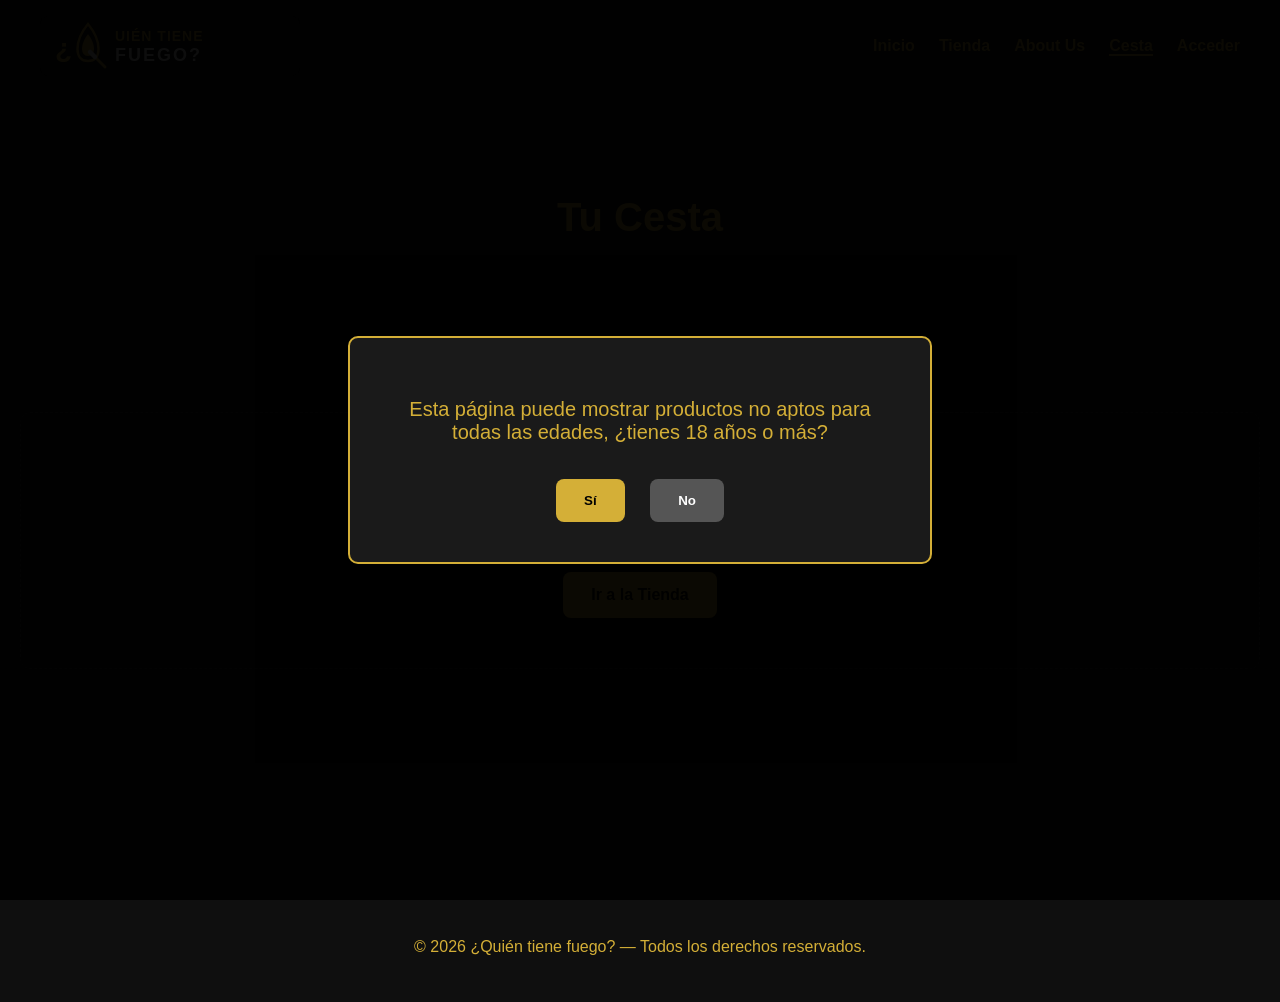
<file: cesta.html>
<!DOCTYPE html>
<html lang="es">
<head>
  <meta charset="UTF-8">
  <meta name="viewport" content="width=device-width, initial-scale=1.0">
  <title>Cesta de Compra - ¿Quién tiene fuego?</title>
  <link rel="stylesheet" href="styles.css">
</head>
<body>

  <header class="main-header full-width">
    <nav class="menu">
      <div class="logo">
        <a href="index.html">
          <img src="logo.svg" alt="Logo ¿Quién tiene fuego?" style="height: 60px; display: block;">
        </a>
      </div>
      <ul>
        <li><a href="index.html">Inicio</a></li>
        <li><a href="tienda.html">Tienda</a></li>
        <li><a href="about_us.html">About Us</a></li>
        <li><a href="cesta.html" class="active">Cesta <span id="cart-count" style="background:#d4af37; color:black; padding:2px 6px; border-radius:50%; font-size:12px; display:none;">0</span></a></li>
        <li id="nav-account-item"></li>
      </ul>
    </nav>
  </header>

  <section class="hero" style="height: 250px;">
    <div class="hero-text">Tu Cesta</div>
  </section>

  <section class="full-width cart-section">
    <div class="cart-container">
      
      <div class="cart-items" id="cart-items-container"></div>

      <div id="empty-cart-msg" style="display:none; text-align: center; padding: 50px; border: 1px dashed #333; border-radius: 10px; grid-column: 1 / -1;">
        <h3 style="color: #fff; margin-bottom: 20px;">Tu cesta está vacía</h3>
        <p style="color: #888; margin-bottom: 30px;">Añade algo desde la tienda.</p>
        <a href="tienda.html" class="btn">Ir a la Tienda</a>
      </div>

      <div class="cart-summary" id="cart-summary-box">
        <h2>Resumen</h2>
        <div class="summary-row">
          <span>Subtotal</span>
          <span id="subtotal">$0.00</span>
        </div>
        <div class="summary-row">
          <span>Envío</span>
          <span>Gratis</span>
        </div>
        <hr style="border-color: #333; margin: 15px 0;">
        <div class="summary-row total">
          <span>Total</span>
          <span id="final-total">$0.00</span>
        </div>
        
        <!-- NUEVO BOTÓN QUE LLEVA A LA PASARELA DE PAGO -->
        <a href="checkout.html" class="btn full-width-btn" style="display:block; box-sizing:border-box;">FINALIZAR COMPRA</a>
        
        <button class="btn full-width-btn" style="background:#333; color:#fff; margin-top:10px;" onclick="clearCart()">VACIAR CESTA</button>
      </div>

    </div>
  </section>

  <footer class="footer full-width">
    <p>&copy; 2026 ¿Quién tiene fuego? — Todos los derechos reservados.</p>
  </footer>

  <script src="account.js"></script>
  <script src="cart.js"></script>
  <script>
    function loadCart() {
      const cart = JSON.parse(localStorage.getItem('cart')) || [];
      const container = document.getElementById('cart-items-container');
      const emptyMsg = document.getElementById('empty-cart-msg');
      const summaryBox = document.getElementById('cart-summary-box');

      container.innerHTML = '';

      if (cart.length === 0) {
        emptyMsg.style.display = 'block';
        summaryBox.style.display = 'none';
        return;
      } else {
        emptyMsg.style.display = 'none';
        summaryBox.style.display = 'block';
      }

      cart.forEach((product, index) => {
        const productHTML = `
          <div class="cart-item">
            <img src="${product.img}" alt="${product.name}">
            <div class="cart-item-details">
              <h3>${product.name}</h3>
              <p class="item-price-display">$${product.price.toFixed(2)}</p>
            </div>
            <div class="cart-item-actions">
              <input type="number" value="${product.qty}" min="1" class="qty-input" onchange="updateQty(${index}, this.value)">
              <button class="remove-btn" onclick="removeItem(${index})">Eliminar</button>
            </div>
          </div>
        `;
        container.innerHTML += productHTML;
      });

      updateTotals(cart);
    }

    function updateTotals(cart) {
      let total = 0;
      cart.forEach(item => { total += item.price * item.qty; });
      document.getElementById('subtotal').innerText = '$' + total.toFixed(2);
      document.getElementById('final-total').innerText = '$' + total.toFixed(2);
    }

    function updateQty(index, newQty) {
      let cart = JSON.parse(localStorage.getItem('cart'));
      if (newQty < 1) newQty = 1;
      cart[index].qty = parseInt(newQty);
      localStorage.setItem('cart', JSON.stringify(cart));
      updateTotals(cart);
      updateCartCount();
    }

    function removeItem(index) {
      let cart = JSON.parse(localStorage.getItem('cart'));
      cart.splice(index, 1);
      localStorage.setItem('cart', JSON.stringify(cart));
      loadCart();
      updateCartCount();
    }

    function clearCart() {
      localStorage.removeItem('cart');
      loadCart();
      updateCartCount();
    }

    window.addEventListener('load', loadCart);
  </script>
</body>
</html>
</file>
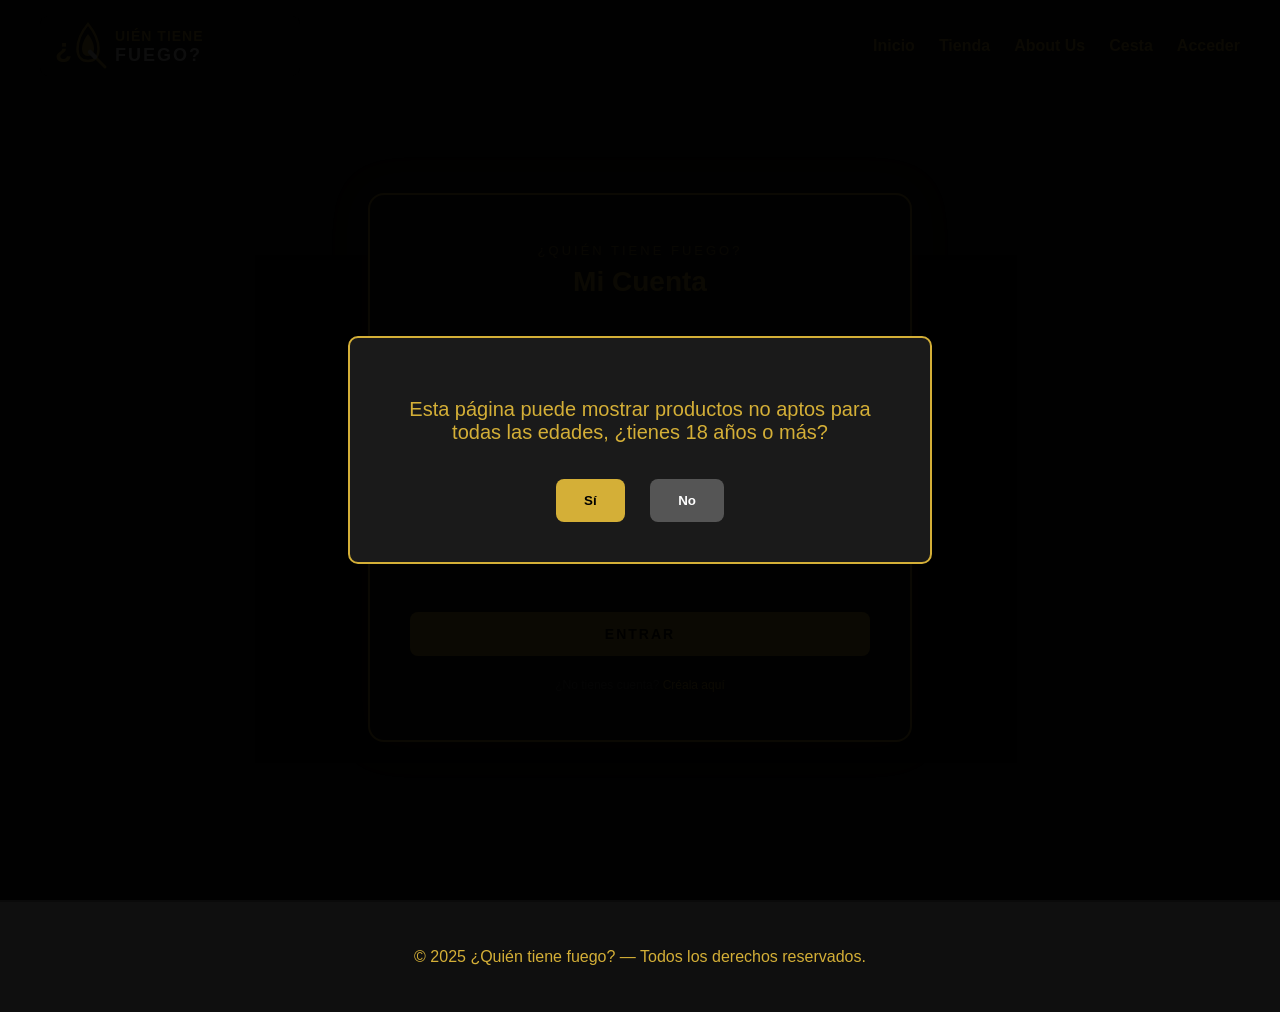
<file: checkout.html>
<!DOCTYPE html>
<html lang="es">
<head>
  <meta charset="UTF-8">
  <meta name="viewport" content="width=device-width, initial-scale=1.0">
  <title>Finalizar Compra - ¿Quién tiene fuego?</title>
  <link rel="stylesheet" href="styles.css">
  <style>
    .checkout-grid { display: grid; grid-template-columns: 1.5fr 1fr; gap: 30px; margin: 40px auto; max-width: 1200px; padding: 0 20px; }
    .checkout-box { background: #1a1a1a; border: 1px solid #d4af37; border-radius: 12px; padding: 30px; }
    .checkout-box h2 { color: #d4af37; margin-top: 0; border-bottom: 1px solid #333; padding-bottom: 15px; }
    .card-element { display: flex; gap: 10px; margin-top: 10px; }
    #loader { display: none; text-align: center; margin-top: 20px; color: #d4af37; font-weight: bold; }
    @media (max-width: 800px) { .checkout-grid { grid-template-columns: 1fr; } }
  </style>
</head>
<body>

  <header class="main-header full-width">
    <nav class="menu">
      <div class="logo">
        <a href="index.html">
          <img src="logo.svg" alt="Logo ¿Quién tiene fuego?" style="height: 60px; display: block;">
        </a>
      </div>
      <ul>
        <li><a href="index.html">Inicio</a></li>
        <li><a href="tienda.html">Tienda</a></li>
        <li><a href="about_us.html">About Us</a></li>
        <li><a href="cesta.html">Cesta</a></li>
        <li id="nav-account-item"></li>
      </ul>
    </nav>
  </header>

  <div class="checkout-grid">
    <!-- Formulario de Pago y Envío -->
    <div class="checkout-box">
      <h2>1. Dirección de Envío</h2>
      <form id="payment-form" onsubmit="procesarPago(event)">
        <div class="form-group" style="margin-bottom: 15px;">
          <label>Dirección completa</label>
          <input type="text" placeholder="Calle, número, piso, puerta..." required>
        </div>
        <div class="card-element" style="margin-bottom: 30px;">
          <div class="form-group" style="flex: 1;"><label>Ciudad</label><input type="text" required></div>
          <div class="form-group" style="flex: 1;"><label>Código Postal</label><input type="text" required></div>
        </div>

        <h2>2. Pago Seguro (Simulado)</h2>
        <div class="form-group" style="margin-bottom: 15px;">
          <label>Titular de la tarjeta</label>
          <input type="text" placeholder="Nombre como aparece en la tarjeta" required>
        </div>
        <div class="form-group" style="margin-bottom: 15px;">
          <label>Número de Tarjeta</label>
          <input type="text" placeholder="0000 0000 0000 0000" maxlength="16" required>
        </div>
        <div class="card-element">
          <div class="form-group" style="flex: 1;"><label>Caducidad (MM/AA)</label><input type="text" placeholder="12/25" required></div>
          <div class="form-group" style="flex: 1;"><label>CVV</label><input type="password" placeholder="123" maxlength="3" required></div>
        </div>

        <button type="submit" class="btn full-width-btn" style="margin-top: 30px; font-size: 18px;" id="pay-btn">PAGAR AHORA</button>
        <div id="loader">Procesando pago seguro... ⏳</div>
      </form>
    </div>

    <!-- Resumen del Pedido -->
    <div class="checkout-box" style="height: fit-content;">
      <h2>Resumen de tu pedido</h2>
      <div id="checkout-items" style="margin-bottom: 20px;"></div>
      <hr style="border-color: #333;">
      <div style="display: flex; justify-content: space-between; font-size: 22px; font-weight: bold; color: #d4af37; margin-top: 15px;">
        <span>Total a pagar:</span>
        <span id="checkout-total">$0.00</span>
      </div>
    </div>
  </div>

  <script src="account.js"></script>
  <script>
    // 1. Cargar el resumen al abrir la página
    document.addEventListener('DOMContentLoaded', () => {
      const currentUser = JSON.parse(localStorage.getItem('currentUser'));
      if (!currentUser) {
        alert('Inicia sesión primero.');
        window.location.href = 'login.html';
        return;
      }

      const cart = JSON.parse(localStorage.getItem('cart')) || [];
      if (cart.length === 0) {
        window.location.href = 'tienda.html';
        return;
      }

      let total = 0;
      let itemsHTML = '';
      cart.forEach(item => {
        total += item.price * item.qty;
        itemsHTML += `
          <div style="display:flex; justify-content: space-between; color: #fff; margin-bottom: 10px; font-size: 14px;">
            <span>${item.qty}x ${item.name}</span>
            <span>$${(item.price * item.qty).toFixed(2)}</span>
          </div>
        `;
      });

      document.getElementById('checkout-items').innerHTML = itemsHTML;
      document.getElementById('checkout-total').innerText = '$' + total.toFixed(2);
    });

    // 2. Función que se ejecuta al darle a PAGAR
    async function procesarPago(e) {
      e.preventDefault();
      
      const btn = document.getElementById('pay-btn');
      const loader = document.getElementById('loader');
      const currentUser = JSON.parse(localStorage.getItem('currentUser'));
      const cart = JSON.parse(localStorage.getItem('cart')) || [];

      // Mostramos la animación de carga
      btn.style.display = 'none';
      loader.style.display = 'block';

      // Simulamos que el banco tarda 2 segundos en responder
      setTimeout(async () => {
        try {
          const respuesta = await fetch('procesar_pedido.php', {
            method: 'POST',
            headers: { 'Content-Type': 'application/json' },
            body: JSON.stringify({ usuario_id: currentUser.id, carrito: cart })
          });

          const resultado = await respuesta.json();

          if (resultado.success) {
            localStorage.removeItem('cart'); // Vaciamos la cesta
            alert('¡Pago aceptado! Tu número de pedido es #' + resultado.pedido_id);
            window.location.href = 'perfil.html';
          } else {
            alert('Error en el pago: ' + resultado.error);
            btn.style.display = 'block';
            loader.style.display = 'none';
          }
        } catch (error) {
          alert('Error conectando con el servidor.');
          btn.style.display = 'block';
          loader.style.display = 'none';
        }
      }, 2000);
    }
  </script>
</body>
</html>
</file>
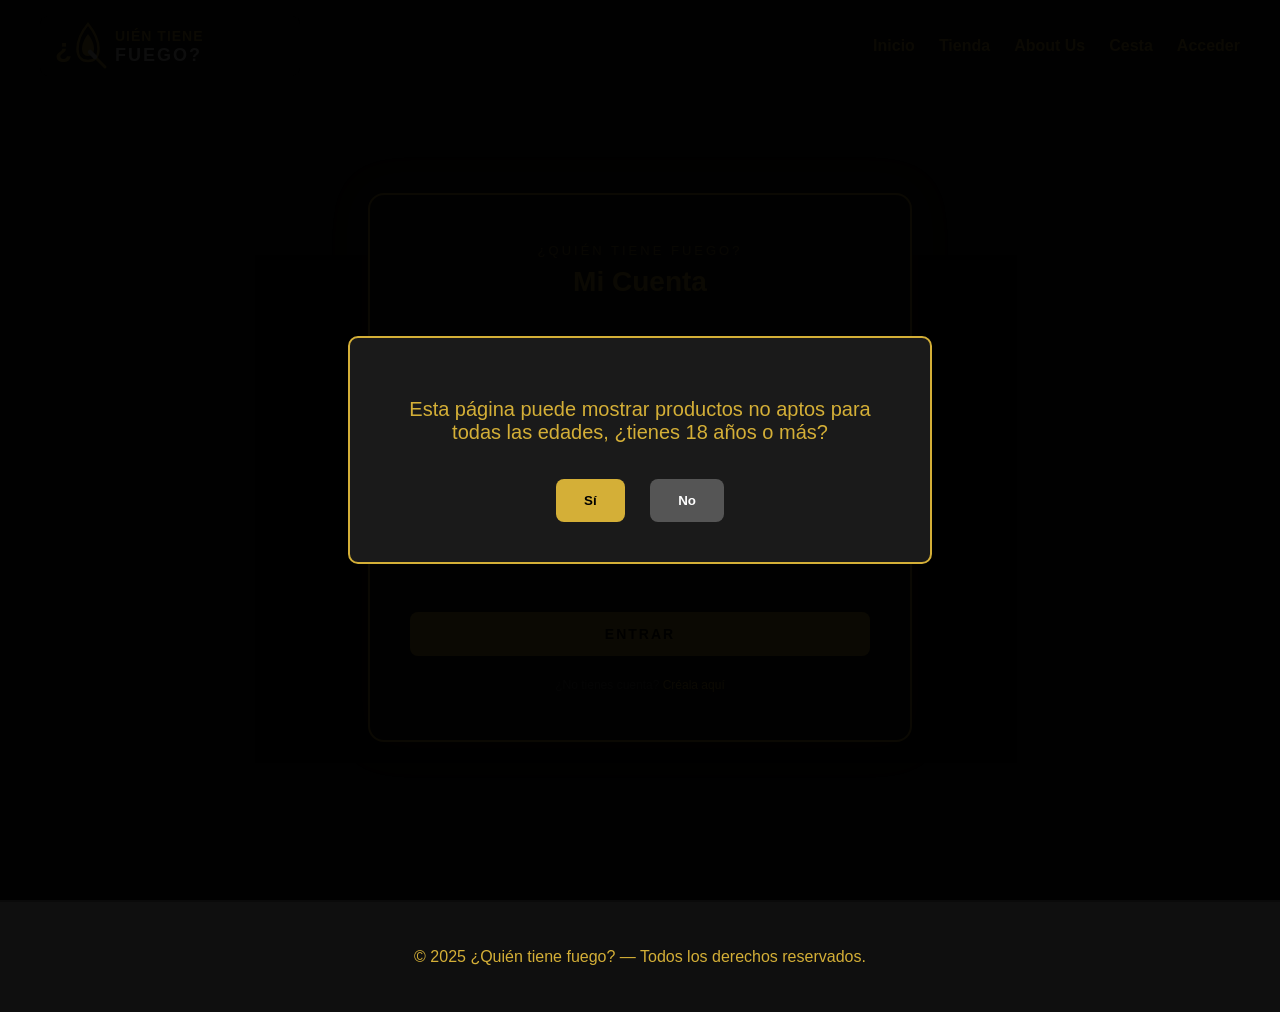
<file: login.html>
<!DOCTYPE html>
<html lang="es">
<head>
  <meta charset="UTF-8">
  <meta name="viewport" content="width=device-width, initial-scale=1.0">
  <title>Acceder - ¿Quién tiene fuego?</title>
  <link rel="stylesheet" href="styles.css">
</head>
<body>

  <header class="main-header full-width">
    <nav class="menu">
      <div class="logo">
        <a href="index.html">
          <img src="logo.svg" alt="Logo ¿Quién tiene fuego?" style="height: 60px; display: block;">
        </a>
      </div>
      <ul>
        <li><a href="index.html">Inicio</a></li>
        <li><a href="tienda.html">Tienda</a></li>
        <li><a href="about_us.html">About Us</a></li>
        <li><a href="cesta.html">Cesta <span id="cart-count" style="background:#d4af37; color:black; padding:2px 6px; border-radius:50%; font-size:12px; display:none;">0</span></a></li>
        <li id="nav-account-item"></li>
      </ul>
    </nav>
  </header>

  <section class="auth-section">
    <div class="auth-container">
      <div class="auth-logo">¿Quién tiene fuego?</div>
      <h1 class="auth-title">Mi Cuenta</h1>

      <div class="auth-tabs">
        <div class="auth-tab active" id="tab-login" onclick="switchTab('login')">Iniciar sesión</div>
        <div class="auth-tab" id="tab-register" onclick="switchTab('register')">Crear cuenta</div>
      </div>

      <form class="auth-form visible" id="form-login" onsubmit="handleLogin(event)">
        <div class="form-group">
          <label for="login-email">Correo electrónico</label>
          <input type="email" id="login-email" placeholder="tu@correo.com" required>
        </div>
        <div class="form-group">
          <label for="login-password">Contraseña</label>
          <input type="password" id="login-password" placeholder="••••••••" required>
        </div>
        <div class="auth-error" id="login-error"></div>
        <button type="submit" class="auth-btn">Entrar</button>
        <div class="auth-divider">¿No tienes cuenta? <a onclick="switchTab('register')">Créala aquí</a></div>
      </form>

      <form class="auth-form" id="form-register" onsubmit="handleRegister(event)">
        <div class="form-group">
          <label for="reg-name">Nombre completo</label>
          <input type="text" id="reg-name" placeholder="Tu nombre" required>
        </div>
        <div class="form-group">
          <label for="reg-email">Correo electrónico</label>
          <input type="email" id="reg-email" placeholder="tu@correo.com" required>
        </div>
        <div class="form-group">
          <label for="reg-password">Contraseña</label>
          <input type="password" id="reg-password" placeholder="Mínimo 6 caracteres" minlength="6" required>
        </div>
        <div class="form-group">
          <label for="reg-confirm">Repetir contraseña</label>
          <input type="password" id="reg-confirm" placeholder="Repite la contraseña" required>
        </div>
        <div class="auth-error" id="register-error"></div>
        <button type="submit" class="auth-btn">Crear cuenta</button>
        <div class="auth-divider">¿Ya tienes cuenta? <a onclick="switchTab('login')">Inicia sesión</a></div>
      </form>
    </div>
  </section>

  <footer class="footer full-width">
    <p>&copy; 2025 ¿Quién tiene fuego? — Todos los derechos reservados.</p>
  </footer>

  <script src="account.js"></script>
  <script src="cart.js"></script>
  <script>
    window.addEventListener('load', () => {
      if (localStorage.getItem('currentUser')) {
        window.location.href = 'index.html';
      }
    });

    function switchTab(tab) {
      document.getElementById('form-login').classList.remove('visible');
      document.getElementById('form-register').classList.remove('visible');
      document.getElementById('tab-login').classList.remove('active');
      document.getElementById('tab-register').classList.remove('active');

      document.getElementById('form-' + tab).classList.add('visible');
      document.getElementById('tab-' + tab).classList.add('active');
    }

    async function handleLogin(e) {
      e.preventDefault();
      
      const email = document.getElementById('login-email').value.trim();
      const password = document.getElementById('login-password').value;
      const errorEl = document.getElementById('login-error');
      
      errorEl.textContent = '';

      try {
        const respuesta = await fetch('login.php', {
          method: 'POST',
          headers: {
            'Content-Type': 'application/json'
          },
          body: JSON.stringify({ 
            email: email, 
            password: password 
          })
        });

        const resultado = await respuesta.json();

        if (resultado.error) {
          errorEl.textContent = resultado.error;
        } else if (resultado.success) {
          localStorage.setItem('currentUser', JSON.stringify(resultado.usuario));
          window.location.href = 'index.html';
        }

      } catch (error) {
        console.error("Error en la petición de login:", error);
        errorEl.textContent = 'Error de conexión con el servidor.';
      }
    }

    async function handleRegister(e) {
      e.preventDefault();
      
      const name = document.getElementById('reg-name').value.trim();
      const email = document.getElementById('reg-email').value.trim();
      const password = document.getElementById('reg-password').value;
      const confirm = document.getElementById('reg-confirm').value;
      const errorEl = document.getElementById('register-error');
      
      errorEl.textContent = '';

      if (password !== confirm) {
        errorEl.textContent = 'Las contraseñas no coinciden.';
        return;
      }

      try {
        const respuesta = await fetch('registro.php', {
          method: 'POST',
          headers: {
            'Content-Type': 'application/json'
          },
          body: JSON.stringify({ 
            nombre: name, 
            email: email, 
            password: password 
          })
        });

        const resultado = await respuesta.json();

        if (resultado.error) {
          errorEl.textContent = resultado.error;
        } else if (resultado.success) {
          alert('¡Cuenta creada con éxito! Ahora inicia sesión.');
          document.getElementById('form-register').reset();
          switchTab('login'); 
        }

      } catch (error) {
        console.error("Error en la petición:", error);
        errorEl.textContent = 'Error de conexión con el servidor.';
      }
    }
  </script>
</body>
</html>
</file>
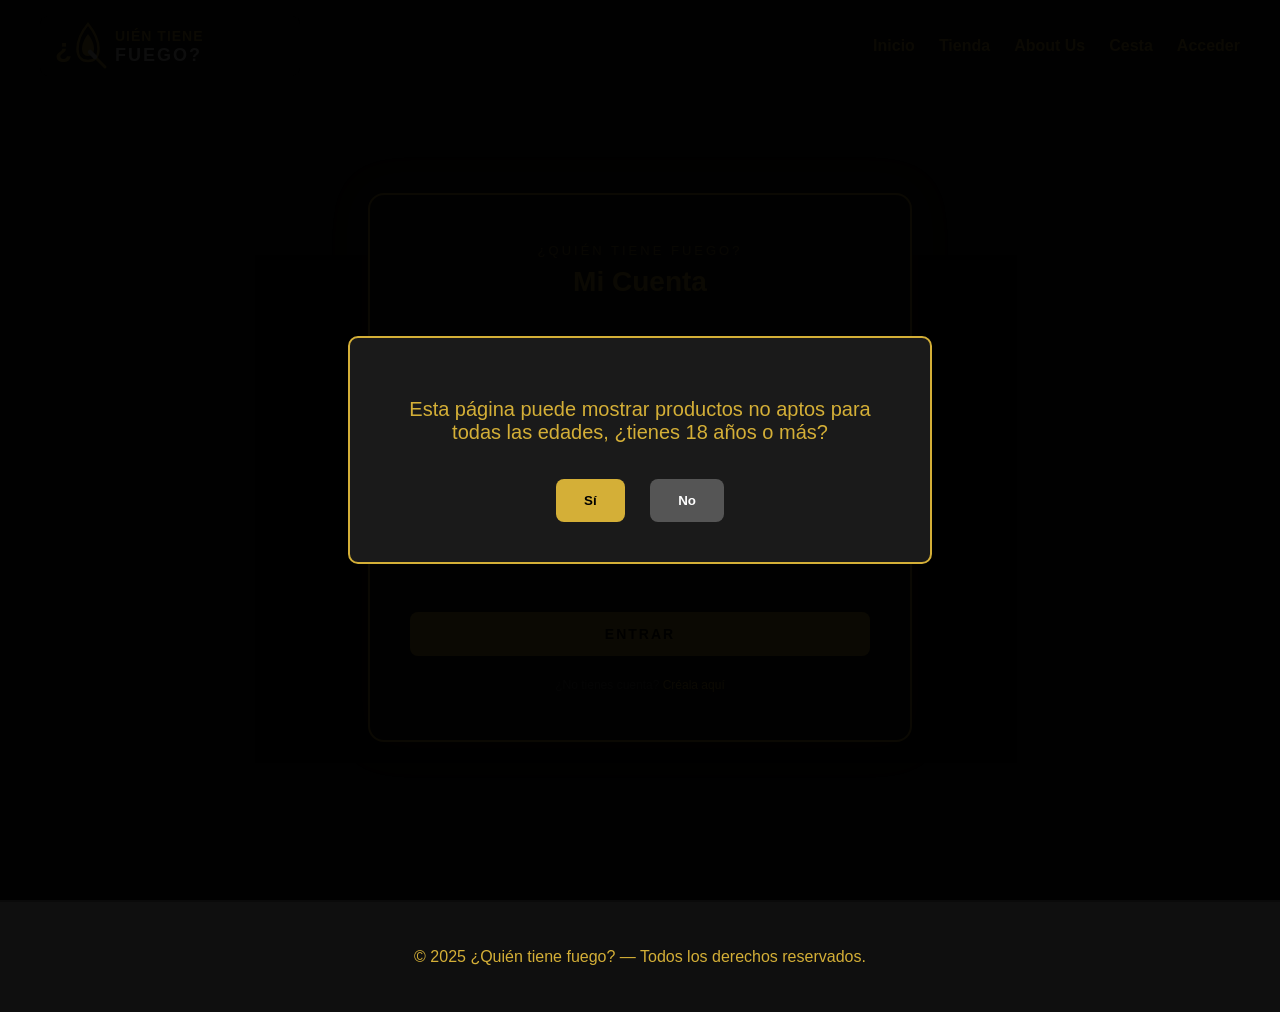
<file: perfil.html>
<!DOCTYPE html>
<html lang="es">
<head>
  <meta charset="UTF-8">
  <meta name="viewport" content="width=device-width, initial-scale=1.0">
  <title>Mi Perfil - ¿Quién tiene fuego?</title>
  <link rel="stylesheet" href="styles.css">
</head>
<body>

  <header class="main-header full-width">
    <nav class="menu">
      <div class="logo">
        <a href="index.html">
          <img src="logo.svg" alt="Logo ¿Quién tiene fuego?" style="height: 60px; display: block;">
        </a>
      </div>
      <ul>
        <li><a href="index.html">Inicio</a></li>
        <li><a href="tienda.html">Tienda</a></li>
        <li><a href="about_us.html">About Us</a></li>
        <li><a href="cesta.html">Cesta</a></li>
        <li id="nav-account-item"></li>
      </ul>
    </nav>
  </header>

  <section class="full-width profile-section">
    <div class="profile-container">
      
      <aside class="profile-card">
        <h2>Mi Perfil</h2>
        <div class="info-group">
          <label>Nombre de usuario</label>
          <p id="prof-name">Cargando...</p>
        </div>
        <div class="info-group">
          <label>Dirección registrada</label>
          <p id="prof-address">No especificada</p>
        </div>
        <div class="info-group">
          <label>Email</label>
          <p id="prof-email">Cargando...</p>
        </div>
      </aside>

      <main class="orders-container">
        <h2>Últimos Pedidos</h2>
        <div id="orders-list">
          <p style="color: #888;">Cargando tu historial de pedidos...</p>
        </div>
      </main>

    </div>
  </section>

  <script src="account.js"></script>
  <script>
    // Variable global para guardar los pedidos y poder usarlos al hacer click en el botón
    window.userOrders = [];

    document.addEventListener('DOMContentLoaded', async () => {
      const currentUser = JSON.parse(localStorage.getItem('currentUser'));

      if (!currentUser) {
        window.location.href = 'login.html'; // Protegemos la página
        return;
      }

      // Mostrar datos del usuario
      document.getElementById('prof-name').innerText = currentUser.name;
      document.getElementById('prof-email').innerText = currentUser.email;
      document.getElementById('prof-address').innerText = currentUser.address || "Dirección no especificada";

      // Cargar pedidos desde MySQL
      const list = document.getElementById('orders-list');

      try {
        const respuesta = await fetch(`get_pedidos.php?usuario_id=${currentUser.id}`);
        const orders = await respuesta.json();

        if (orders.error) {
           list.innerHTML = `<p style="color: red;">${orders.error}</p>`;
           return;
        }

        if (orders.length > 0) {
          list.innerHTML = '';
          window.userOrders = orders; // Guardamos en la variable global

          orders.forEach(order => {
            const fecha = new Date(order.fecha_pedido).toLocaleDateString('es-ES', {
                year: 'numeric', month: 'long', day: 'numeric', hour: '2-digit', minute: '2-digit'
            });

            // Creamos la lista de productos comprados en este pedido
            let detallesHTML = '';
            if (order.detalles && order.detalles.length > 0) {
              order.detalles.forEach(item => {
                detallesHTML += `
                  <li style="display: flex; align-items: center; gap: 10px; margin-bottom: 8px;">
                    <img src="${item.imagen_url}" style="width: 30px; height: 30px; object-fit: cover; border-radius: 4px;">
                    <span>${item.cantidad}x ${item.nombre}</span>
                    <span style="color:#888; margin-left:auto;">$${parseFloat(item.precio_unitario).toFixed(2)}/u</span>
                  </li>
                `;
              });
            }

            list.innerHTML += `
              <div class="order-item" style="flex-direction: column; align-items: stretch; gap: 15px;">
                <div style="display: flex; justify-content: space-between; align-items: center; border-bottom: 1px solid #333; padding-bottom: 10px;">
                  <div class="order-info">
                    <h4>Pedido #${order.id} <span style="font-size:12px; font-weight:normal; color:#d4af37;">(${order.estado})</span></h4>
                    <span>Fecha: ${fecha}</span>
                  </div>
                  <div class="order-price">$${parseFloat(order.total).toFixed(2)}</div>
                </div>
                
                <div class="order-details">
                  <ul style="list-style: none; padding: 0; margin: 0; color: #ccc; font-size: 14px;">
                    ${detallesHTML}
                  </ul>
                </div>

                <div style="text-align: right;">
                  <button class="btn" style="padding: 8px 16px; font-size: 14px;" onclick="repetirPedido(${order.id})">Repetir Pedido</button>
                </div>
              </div>
            `;
          });
        } else {
          list.innerHTML = '<p style="color: #888;">Todavía no has hecho ningún pedido.</p>';
        }
      } catch (error) {
        console.error("Error al cargar pedidos:", error);
        list.innerHTML = '<p style="color: red;">Hubo un error cargando el historial.</p>';
      }
    });

    // Función para el botón Repetir Pedido
    function repetirPedido(orderId) {
      // Buscamos el pedido concreto en la variable global
      const order = window.userOrders.find(o => o.id === orderId);
      if (!order || !order.detalles) return;

      // Recuperamos la cesta actual
      let cart = JSON.parse(localStorage.getItem('cart')) || [];

      // Recorremos los artículos antiguos y los metemos en la cesta
      order.detalles.forEach(item => {
        const productToAdd = {
          id: item.producto_id.toString(), // Lo pasamos a String para que coincida con la lógica de cart.js
          name: item.nombre,
          price: parseFloat(item.precio_unitario),
          img: item.imagen_url,
          qty: parseInt(item.cantidad)
        };

        // Si ya está en la cesta, le sumamos la cantidad
        const existingProductIndex = cart.findIndex(c => c.id === productToAdd.id);
        if (existingProductIndex > -1) {
          cart[existingProductIndex].qty += productToAdd.qty;
        } else {
          cart.push(productToAdd);
        }
      });

      // Guardamos y mandamos a la página de cesta
      localStorage.setItem('cart', JSON.stringify(cart));
      window.location.href = 'cesta.html';
    }
  </script>
</body>
</html>
</file>
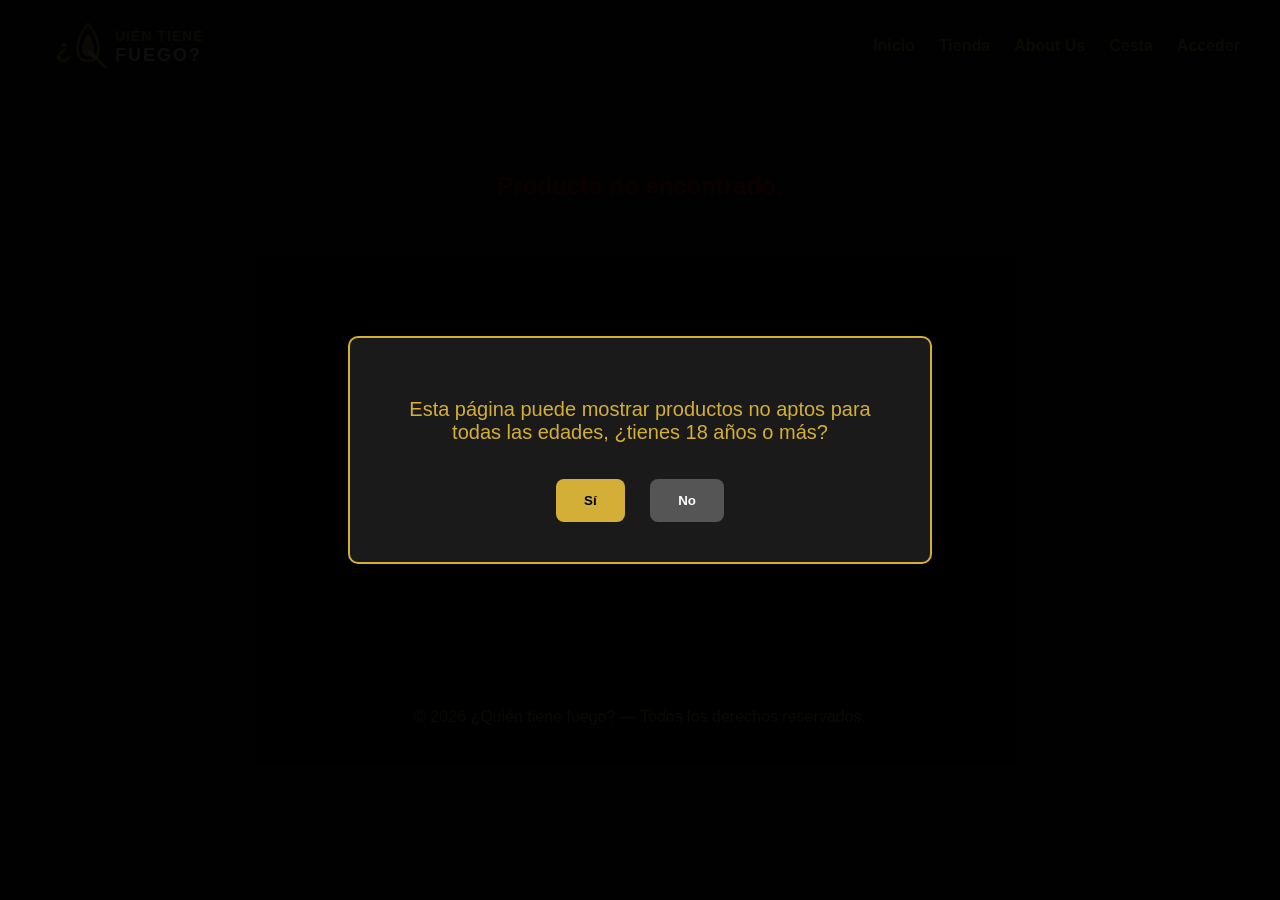
<file: producto.html>
<!DOCTYPE html>
<html lang="es">
<head>
  <meta charset="UTF-8">
  <meta name="viewport" content="width=device-width, initial-scale=1.0">
  <title>Detalle del Producto - ¿Quién tiene fuego?</title>
  <link rel="stylesheet" href="styles.css">
  <style>
    .product-page-container { max-width: 1200px; margin: 60px auto; padding: 0 20px; display: grid; grid-template-columns: 1fr 1fr; gap: 50px; align-items: flex-start; min-height: 50vh; }
    .product-image-box { background: #1a1a1a; border: 2px solid #d4af37; border-radius: 12px; padding: 20px; display: flex; justify-content: center; align-items: center; }
    .product-image-box img { width: 100%; max-height: 500px; object-fit: contain; border-radius: 8px; }
    .product-details { color: #fff; }
    .product-details h1 { color: #d4af37; font-size: 36px; margin-top: 0; margin-bottom: 15px; }
    .product-details .price { font-size: 28px; font-weight: bold; color: #fff; margin-bottom: 25px; display: inline-block; border-bottom: 2px solid #d4af37; padding-bottom: 5px; }
    .product-details .description { color: #aaa; font-size: 18px; line-height: 1.6; margin-bottom: 40px; }
    .action-box { display: flex; gap: 15px; align-items: center; background: #111; padding: 20px; border: 1px solid #333; border-radius: 8px; }
    .qty-selector { width: 70px; padding: 15px; font-size: 18px; background: #0a0a0a; border: 1px solid #d4af37; color: #fff; border-radius: 6px; text-align: center; }
    .btn-large { flex: 1; padding: 16px 30px; font-size: 18px; }
    @media (max-width: 800px) { .product-page-container { grid-template-columns: 1fr; } }
  </style>
</head>
<body>

  <header class="main-header full-width">
    <nav class="menu">
      <div class="logo">
        <a href="index.html">
          <img src="logo.svg" alt="Logo" style="height: 60px; display: block;">
        </a>
      </div>
      <ul>
        <li><a href="index.html">Inicio</a></li>
        <li><a href="tienda.html">Tienda</a></li>
        <li><a href="about_us.html">About Us</a></li>
        <li><a href="cesta.html">Cesta <span id="cart-count" style="background:#d4af37; color:black; padding:2px 6px; border-radius:50%; font-size:12px; display:none;">0</span></a></li>
        <li id="nav-account-item"></li>
      </ul>
    </nav>
  </header>

  <div class="product-page-container" id="product-container">
    <h2 style="color: #d4af37; text-align: center; grid-column: 1 / -1;">Cargando producto...</h2>
  </div>

  <footer class="footer full-width">
    <p>&copy; 2026 ¿Quién tiene fuego? — Todos los derechos reservados.</p>
  </footer>

  <script src="account.js"></script>
  <script src="cart.js"></script>
  <script>
    document.addEventListener('DOMContentLoaded', async () => {
      const urlParams = new URLSearchParams(window.location.search);
      const productId = urlParams.get('id');
      const container = document.getElementById('product-container');

      if (!productId) {
        container.innerHTML = '<h2 style="color:red; text-align:center; grid-column: 1 / -1;">Producto no encontrado.</h2>';
        return;
      }

      try {
        const respuesta = await fetch(`get_producto.php?id=${productId}`);
        const prod = await respuesta.json();

        if (prod.error) {
          container.innerHTML = `<h2 style="color:red; text-align:center; grid-column: 1 / -1;">${prod.error}</h2>`;
          return;
        }

        const descripcion = prod.descripcion ? prod.descripcion : "Un artículo premium de nuestra colección, diseñado para ofrecer la mejor experiencia.";

        container.innerHTML = `
          <div class="product-image-box">
            <img src="${prod.imagen_url}" alt="${prod.nombre}">
          </div>
          <div class="product-details">
            <h1>${prod.nombre}</h1>
            <div class="price">$${parseFloat(prod.precio).toFixed(2)}</div>
            <div class="description">${descripcion}</div>
            
            <div id="hidden-prod-data" class="product-card" data-id="${prod.id}" data-name="${prod.nombre}" data-price="${prod.precio}" data-img="${prod.imagen_url}" style="display:none;"></div>
            
            <div class="action-box">
              <input type="number" id="detail-qty" class="qty-selector" value="1" min="1">
              <button class="btn btn-large" onclick="addToCartFromDetail()">AÑADIR AL CARRITO</button>
            </div>
          </div>
        `;
      } catch (error) {
        container.innerHTML = '<h2 style="color:red; text-align:center; grid-column: 1 / -1;">Error al cargar el servidor.</h2>';
      }
    });

    function addToCartFromDetail() {
      const qty = parseInt(document.getElementById('detail-qty').value);
      const hiddenData = document.getElementById('hidden-prod-data');
      for(let i=0; i<qty; i++){ addToCart(hiddenData); }
      alert(`¡Añadido al carrito!`);
    }
  </script>
</body>
</html>
</file>
<file: styles.css>
/* ===== ESTILOS GENERALES ===== */
body { margin: 0; font-family: Arial, Helvetica, sans-serif; background: #0a0a0a; color: #d4af37; }
a { color: #d4af37; text-decoration: none; }
.full-width { max-width: 1600px; margin: auto; padding: 0 20px; }
.menu { display: flex; justify-content: space-between; align-items: center; max-width: 1600px; margin: auto; padding: 16px 20px; }
.menu ul { list-style: none; display: flex; gap: 24px; padding: 0; margin: 0; }
.menu ul li a { color: #d4af37; text-decoration: none; font-weight: 600; }
.menu .logo { color: #d4af37; font-weight: 600; font-size: 1rem; display: flex; align-items: center; }
.menu ul li a:hover { text-decoration: underline; }
.menu ul li a.active { border-bottom: 2px solid #d4af37; }
.hero { position: relative; width: 100%; height: 380px; overflow: hidden; }
.hero img { width: 100%; height: 100%; object-fit: cover; filter: brightness(0.55); }
.hero-text { position: absolute; top: 50%; left: 50%; transform: translate(-50%, -50%); font-size: 40px; font-weight: bold; color: #d4af37; text-align: center; }
.best-sellers { margin: 60px auto; }
.best-sellers h2 { text-align: center; margin-bottom: 24px; font-size: 32px; }
.grid { display: grid; grid-template-columns: repeat(3, 1fr); gap: 20px; }
.item { background: #1a1a1a; border: 2px solid #d4af37; border-radius: 10px; position: relative; padding: 10px; aspect-ratio: 1 / 1; display: flex; align-items: flex-start; justify-content: flex-start; }
.item-title { position: absolute; top: 10px; left: 10px; font-weight: bold; }
.cta { text-align: center; margin: 80px auto; }
.cta h2 { font-size: 28px; margin-bottom: 20px; }
.btn { display: inline-block; padding: 14px 28px; background: #d4af37; color: #000; font-weight: bold; border-radius: 8px; cursor: pointer; border: none; }
.btn:hover { opacity: 0.8; }
.footer { text-align: center; padding: 30px 0; background: #0f0f0f; margin-top: 60px; }
@media (max-width: 900px) { .grid { grid-template-columns: repeat(2, 1fr); } }
@media (max-width: 600px) { .grid { grid-template-columns: 1fr; } .hero-text { font-size: 28px; padding: 0 20px; } .menu { flex-direction: column; gap: 10px; } }

/* FILTROS TIENDA */
.filter-container { text-align: center; margin-bottom: 40px; }
#filter { background: #1a1a1a; color: #d4af37; border: 2px solid #d4af37; border-radius: 10px; padding: 10px 30px 10px 15px; font-size: 16px; font-weight: bold; cursor: pointer; appearance: none; -webkit-appearance: none; }
#filter-wrapper { position: relative; display: inline-block; }
#filter-wrapper::after { content: '▼'; position: absolute; top: 50%; right: 12px; transform: translateY(-50%); font-size: 12px; pointer-events: none; color: #d4af37;}
.product-card { display: flex; flex-direction: column; justify-content: space-between; align-items: center; padding: 20px; transition: transform 0.3s ease, box-shadow 0.3s ease; }
.product-card:hover { transform: translateY(-10px); box-shadow: 0 10px 20px rgba(212, 175, 55, 0.2); }
.product-card img { max-width: 80%; height: auto; margin: 20px 0; border-radius: 5px; }
.item-info { text-align: center; width: 100%; }
.price { font-size: 1.2rem; font-weight: bold; margin-bottom: 15px; color: #ffffff; }

/* ABOUT US */
.about-content { background: #1a1a1a; border: 2px solid #d4af37; color: #ffffff; padding: 20px; border-radius: 10px; margin: 20px auto; max-width: 900px; line-height: 1.6; font-size: 18px; }
.about-grid { display: grid; grid-template-columns: 1fr 1fr; gap: 20px; margin: 20px auto; max-width: 1200px; align-items: center; }
.about-text { background: #0a0a0a; border-radius: 10px; color: #ffffff; font-size: 18px; line-height: 1.6; display: flex; align-items: center; justify-content: center; text-align: center; padding: 20px; }
.about-image img { width: 100%; height: auto; display: block; border-radius: 10px; border: 2px solid #d4af37; }
@media (max-width: 900px) { .about-grid { grid-template-columns: 1fr; text-align: center; } .about-text { justify-content: center; margin: 0 auto; } }

/* CESTA */
.cart-section { margin: 40px auto; min-height: 50vh; }
.cart-container { display: grid; grid-template-columns: 2fr 1fr; gap: 30px; }
.cart-items { display: flex; flex-direction: column; gap: 20px; }
.cart-item { display: flex; align-items: center; background: #1a1a1a; border: 1px solid #d4af37; border-radius: 10px; padding: 15px; gap: 20px; }
.cart-item img { width: 80px; height: 80px; border-radius: 5px; object-fit: cover; }
.cart-item-details { flex-grow: 1; }
.cart-item-details h3 { margin: 0 0 5px 0; font-size: 18px; color: #d4af37; }
.item-price-display { margin: 0; color: #fff; font-weight: bold; }
.cart-item-actions { display: flex; flex-direction: column; align-items: flex-end; gap: 10px; }
.qty-input { background: #0a0a0a; border: 1px solid #d4af37; color: #fff; padding: 5px; width: 50px; text-align: center; border-radius: 5px; font-size: 16px; }
.remove-btn { background: transparent; border: none; color: #ff4d4d; cursor: pointer; text-decoration: underline; font-size: 14px; }
.remove-btn:hover { color: #ff0000; }
.cart-summary { background: #1a1a1a; border: 2px solid #d4af37; border-radius: 10px; padding: 25px; height: fit-content; position: sticky; top: 20px; }
.cart-summary h2 { margin-top: 0; color: #d4af37; border-bottom: 1px solid #333; padding-bottom: 15px; }
.summary-row { display: flex; justify-content: space-between; margin-bottom: 15px; color: #fff; font-size: 16px; }
.summary-row.total { font-size: 22px; font-weight: bold; color: #d4af37; margin-top: 10px; margin-bottom: 25px; }
.full-width-btn { width: 100%; text-align: center; cursor: pointer; }
@media (max-width: 900px) { .cart-container { grid-template-columns: 1fr; } .cart-item { flex-direction: row; } }
@media (max-width: 500px) { .cart-item { flex-direction: column; text-align: center; } .cart-item-actions { align-items: center; width: 100%; flex-direction: row; justify-content: center; } }

/* MENU CUENTA */
.nav-login-btn { color: #d4af37 !important; font-weight: 600; }
.nav-login-btn:hover { text-decoration: underline !important; }
.account-menu-wrapper { position: relative; display: inline-block; }
.account-trigger { display: flex; align-items: center; gap: 8px; background: transparent; border: 2px solid #d4af37; border-radius: 8px; padding: 5px 12px; cursor: pointer; color: #d4af37; font-weight: bold; font-size: 14px; transition: background 0.2s; }
.account-trigger:hover, .account-menu-wrapper.open .account-trigger { background: rgba(212, 175, 55, 0.1); }
.account-avatar { width: 28px; height: 28px; border-radius: 50%; background: #d4af37; color: #000; font-weight: bold; font-size: 14px; display: flex; align-items: center; justify-content: center; flex-shrink: 0; }
.account-name { max-width: 100px; overflow: hidden; text-overflow: ellipsis; white-space: nowrap; }
.account-chevron { font-size: 10px; transition: transform 0.25s; }
.account-menu-wrapper.open .account-chevron { transform: rotate(180deg); }
.account-dropdown { position: absolute; top: calc(100% + 10px); right: 0; min-width: 240px; background: #1a1a1a; border: 1px solid #d4af37; border-radius: 12px; padding: 0; overflow: hidden; opacity: 0; transform: translateY(-8px); pointer-events: none; transition: opacity 0.22s ease, transform 0.22s ease; z-index: 999; box-shadow: 0 12px 30px rgba(0, 0, 0, 0.6); }
.account-dropdown.open { opacity: 1; transform: translateY(0); pointer-events: all; }
.account-dropdown-header { display: flex; align-items: center; gap: 12px; padding: 18px 20px; background: #111; }
.account-dropdown-avatar { width: 44px; height: 44px; border-radius: 50%; background: #d4af37; color: #000; font-weight: bold; font-size: 20px; display: flex; align-items: center; justify-content: center; flex-shrink: 0; }
.account-dropdown-name { color: #fff; font-weight: bold; font-size: 15px; white-space: nowrap; overflow: hidden; text-overflow: ellipsis; max-width: 150px; text-align: left; }
.account-dropdown-email { color: #666; font-size: 12px; white-space: nowrap; overflow: hidden; text-overflow: ellipsis; max-width: 150px; margin-top: 2px; text-align: left;}
.account-dropdown-divider { border: none; border-top: 1px solid #2a2a2a; margin: 0; }
.account-dropdown-item { display: block; padding: 13px 20px; color: #ccc !important; font-size: 14px; text-decoration: none !important; transition: background 0.15s, color 0.15s; text-align: left; }
.account-dropdown-item:hover { background: rgba(212, 175, 55, 0.08); color: #d4af37 !important; }
@media (max-width: 600px) { .account-name { display: none; } .account-trigger { padding: 5px 8px; } .account-dropdown { right: -10px; min-width: 210px; } }

/* ===== MODAL +18 GLOBAL ===== */
.age-modal-overlay { position: fixed; top: 0; left: 0; width: 100%; height: 100%; background: rgba(0,0,0,0.95); display: flex; align-items: center; justify-content: center; z-index: 9999; }
.age-modal-box { background: #1a1a1a; border: 2px solid #d4af37; padding: 40px; border-radius: 10px; text-align: center; max-width: 500px; color: #d4af37; font-size: 20px; }
.age-modal-box button { margin: 15px 10px 0; }

/* ===== TOAST NOTIFICATIONS ===== */
#toast-container { visibility: hidden; min-width: 250px; background-color: #d4af37; color: #000; text-align: center; border-radius: 8px; padding: 16px; position: fixed; z-index: 1000; left: 50%; bottom: 30px; transform: translateX(-50%); font-weight: bold; opacity: 0; transition: opacity 0.5s, bottom 0.5s; }
#toast-container.show { visibility: visible; opacity: 1; bottom: 50px; }

/* ===== AUTH PAGE STYLES ===== */
.auth-section { min-height: 70vh; display: flex; align-items: center; justify-content: center; padding: 60px 20px; }
.auth-container { background: #1a1a1a; border: 2px solid #d4af37; border-radius: 16px; width: 100%; max-width: 460px; padding: 48px 40px; box-shadow: 0 0 40px rgba(212, 175, 55, 0.12); }
.auth-logo { text-align: center; font-size: 13px; letter-spacing: 3px; text-transform: uppercase; color: #d4af37; margin-bottom: 8px; opacity: 0.7; }
.auth-title { text-align: center; font-size: 28px; font-weight: bold; color: #d4af37; margin: 0 0 36px 0; }
.auth-tabs { display: flex; border-bottom: 1px solid #333; margin-bottom: 30px; }
.auth-tab { flex: 1; text-align: center; padding: 12px; cursor: pointer; color: #555; font-weight: bold; font-size: 14px; letter-spacing: 1px; text-transform: uppercase; transition: color 0.3s, border-bottom 0.3s; border-bottom: 2px solid transparent; margin-bottom: -1px; }
.auth-tab.active { color: #d4af37; border-bottom: 2px solid #d4af37; }
.auth-form { display: none; flex-direction: column; gap: 18px; }
.auth-form.visible { display: flex; }
.form-group { display: flex; flex-direction: column; gap: 6px; text-align: left; }
.form-group label { font-size: 12px; letter-spacing: 1.5px; text-transform: uppercase; color: #888; font-weight: bold; }
.form-group input { background: #0a0a0a; border: 1px solid #333; border-radius: 8px; padding: 12px 16px; color: #fff; font-size: 15px; outline: none; }
.form-group input:focus { border-color: #d4af37; }
.auth-btn { margin-top: 8px; padding: 14px; background: #d4af37; color: #000; font-weight: bold; font-size: 14px; letter-spacing: 2px; text-transform: uppercase; border: none; border-radius: 8px; cursor: pointer; }
.auth-btn:hover { opacity: 0.85; }
.auth-error { color: #ff4d4d; font-size: 13px; text-align: center; min-height: 18px; }
.auth-divider { text-align: center; font-size: 12px; color: #555; margin-top: 4px; }
.auth-divider a { color: #d4af37; cursor: pointer; }
.auth-divider a:hover { text-decoration: underline; }

/* ===== ESTILOS PÁGINA PERFIL ===== */
.profile-container { display: grid; grid-template-columns: 1fr 2fr; gap: 30px; margin: 40px auto; }
.profile-card { background: #1a1a1a; border: 1px solid #d4af37; padding: 25px; border-radius: 12px; height: fit-content; }
.profile-card h2 { color: #d4af37; margin-top: 0; font-size: 22px; border-bottom: 1px solid #333; padding-bottom: 10px; }
.info-group { margin-bottom: 15px; }
.info-group label { display: block; color: #888; font-size: 12px; text-transform: uppercase; letter-spacing: 1px; }
.info-group p { margin: 5px 0 0; font-size: 16px; color: #fff; }
.orders-container { background: #1a1a1a; border: 1px solid #d4af37; padding: 25px; border-radius: 12px; }
.order-item { border-bottom: 1px solid #333; padding: 15px 0; display: flex; justify-content: space-between; align-items: center; }
.order-item:last-child { border-bottom: none; }
.order-info h4 { margin: 0; color: #fff; }
.order-info span { color: #888; font-size: 14px; }
.order-price { color: #d4af37; font-weight: bold; font-size: 18px; }
@media (max-width: 800px) { .profile-container { grid-template-columns: 1fr; } }

/* =========================================
   FIX PARA IMÁGENES Y SCROLL HORIZONTAL
   ========================================= */

/* 1. Matar el scroll horizontal de raíz en toda la página */
html, body {
    max-width: 100%;
    overflow-x: hidden;
}

/* 2. Todas las imágenes de los productos (Index y Tienda) iguales */
.product-card img, .item img {
    width: 100% !important;
    height: 250px !important; /* Forzamos la altura */
    object-fit: contain !important; /* Forzamos que NO se corte la imagen */
    background-color: transparent;
    display: block;
    border-radius: 8px 8px 0 0;
}

/* 3. Asegurar que el hero (los banners grandes) no rompan el ancho */
.hero img {
    width: 100%;
    height: 100%;
    object-fit: cover;
}

/* 4. Imágenes de la cesta perfectamente cuadradas */
.cart-item img {
    width: 80px;
    height: 80px;
    object-fit: cover;
    border-radius: 8px;
}

/* 5. Imágenes del panel de administrador cuadraditas */
.admin-table img {
    width: 45px;
    height: 45px;
    object-fit: cover;
    border-radius: 4px;
}
</file>
